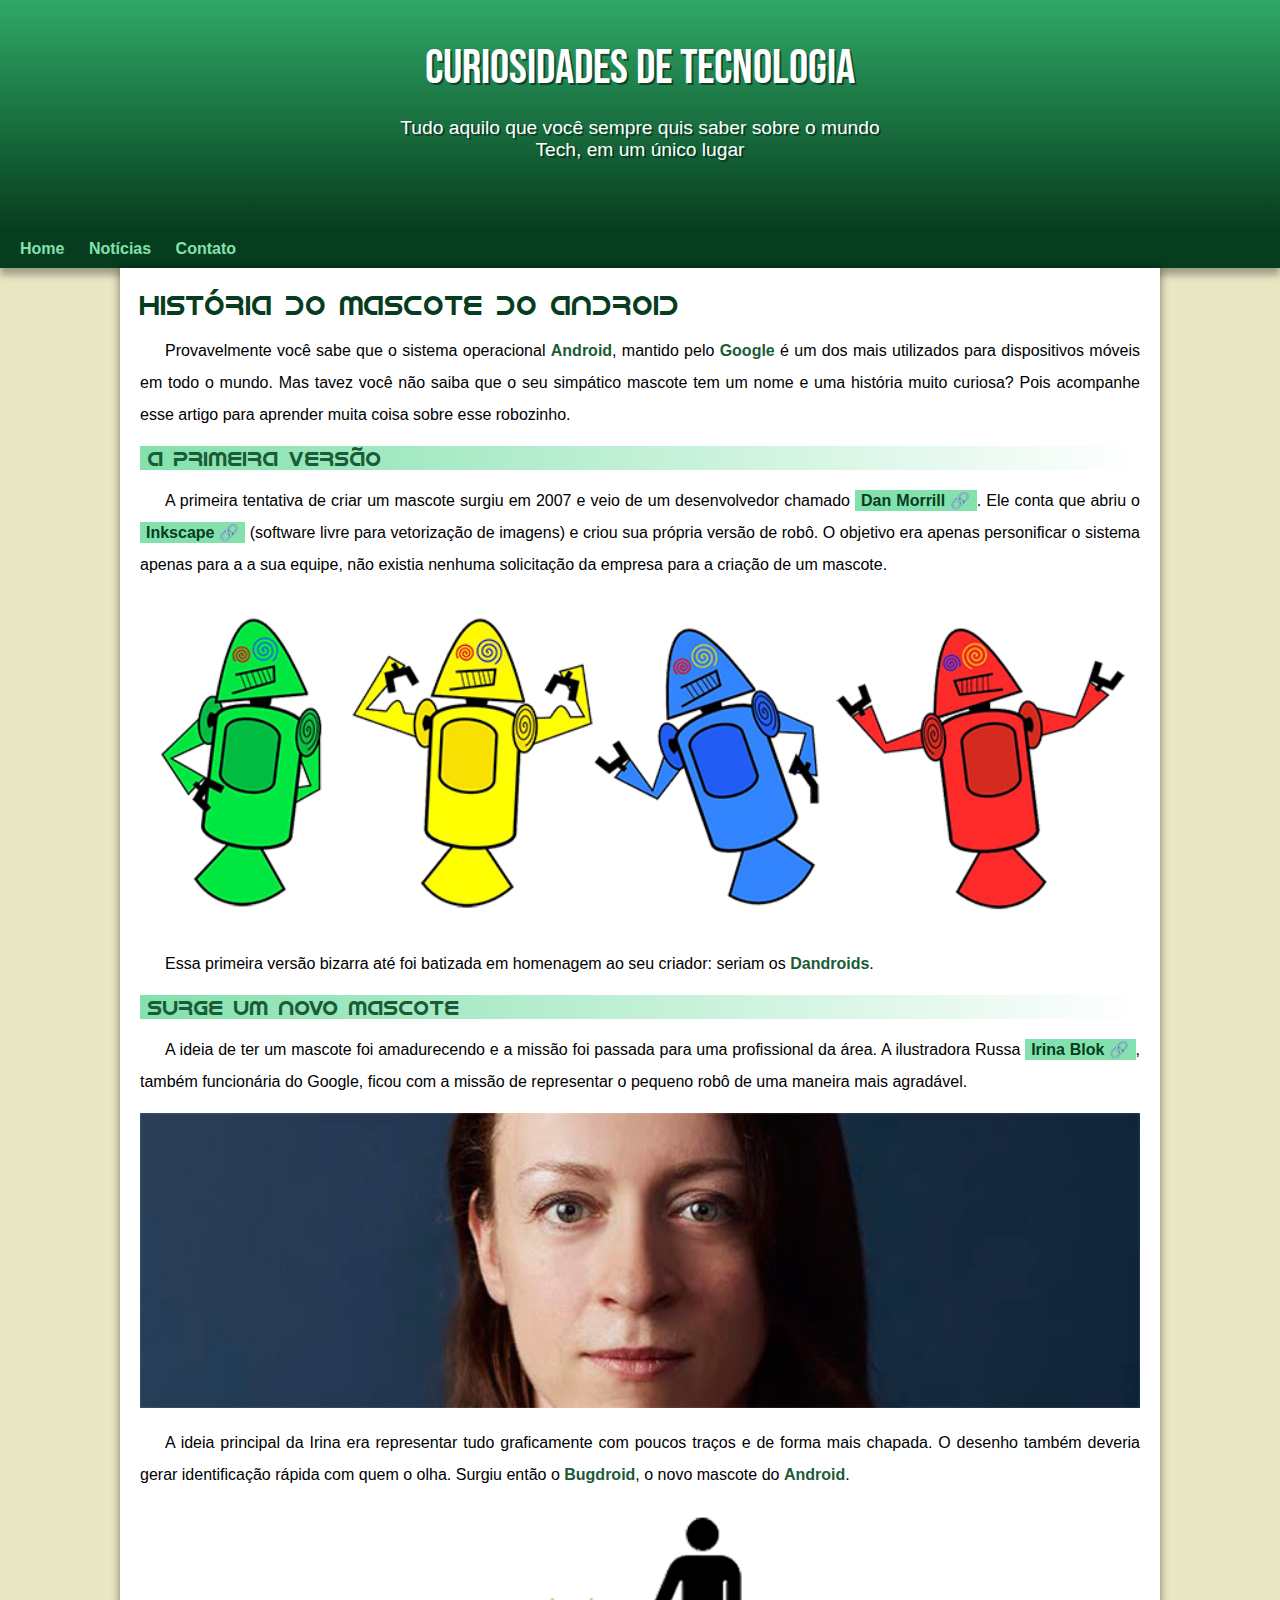
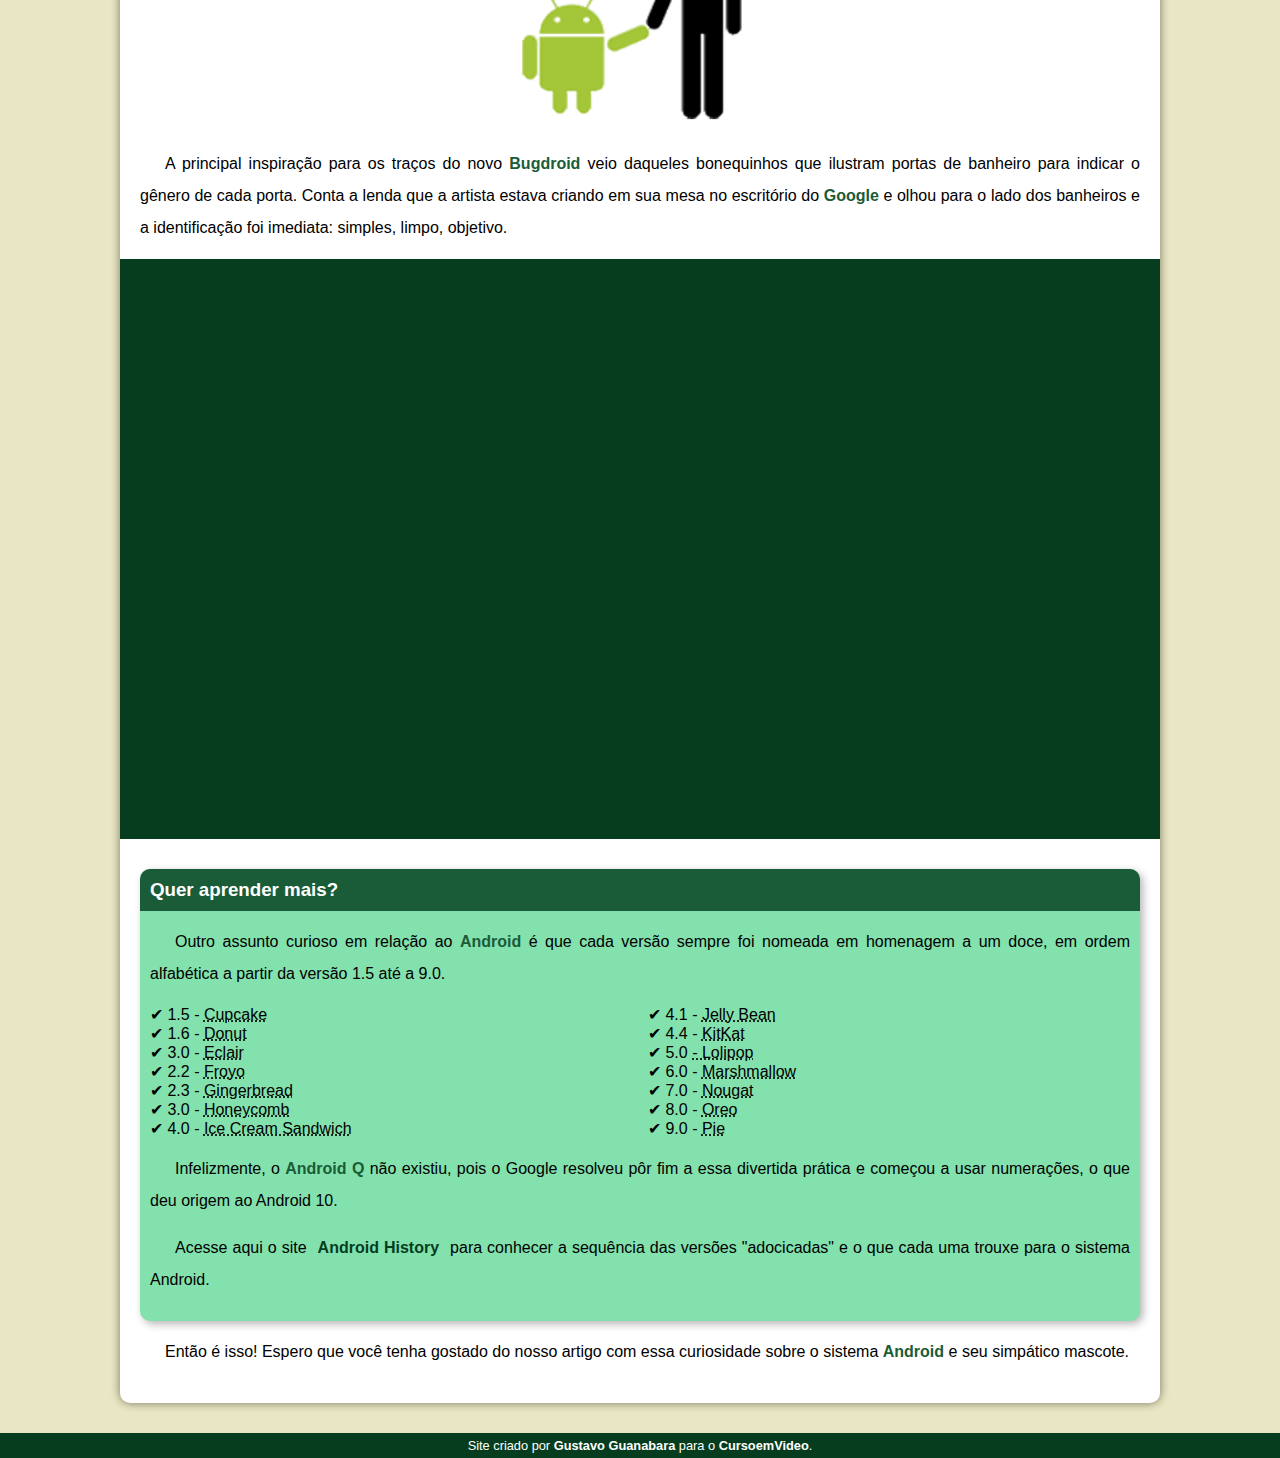
<file: index.html>
<!DOCTYPE html>
<html lang="pt-br">
<head>
    <meta charset="UTF-8">
    <meta http-equiv="X-UA-Compatible" content="IE=edge">
    <meta name="viewport" content="width=device-width, initial-scale=1.0">
    <link rel="shortcut icon" href="imagens/favicon.ico" type="image/x-icon">
    <title>Como surgiu o mascote do Android</title>
    <link rel="stylesheet" href="style/style.css">
</head>
<body>
    <header>
        <h1>Curiosidades de Tecnologia
        </h1>
        <p>Tudo aquilo que você sempre quis saber sobre o mundo Tech, em um único lugar</p>
    </header>
        <nav>
               <a href="#"> Home</a>
               <a href="#">  Notícias</a>
               <a href="#"> Contato</a>
        </nav>
    
    <main>
        <article>
            <h1>História do Mascote do Android</h1>

            <p>Provavelmente você sabe que o sistema operacional <strong>Android</strong>, mantido pelo <strong>Google </strong>é um dos mais utilizados para dispositivos móveis em todo o mundo. Mas tavez você não saiba que o seu simpático mascote tem um nome e uma história muito curiosa? Pois acompanhe esse artigo para aprender muita coisa sobre esse robozinho.</p>

            <h2>A primeira versão</h2>

            <p>A primeira tentativa de criar um mascote surgiu em 2007 e veio de um desenvolvedor chamado <a href="https://androidcommunity.com/dan-morrill-shows-us-the-android-mascot-that-almost-was-20130103/" target="_blank" rel="external" class="link">Dan Morrill</a>. Ele conta que abriu o <a href="https://inkscape.org/pt-br/" target="_blank" rel="external" class="link">Inkscape</a> (software livre para vetorização de imagens) e criou sua própria versão de robô. O objetivo era apenas personificar o sistema apenas para a a sua equipe, não existia nenhuma solicitação da empresa para a criação de um mascote.</p>

            <picture>
                <source media="(max-width: 670px)" srcset="imagens/dan-droids-pq.png" type="image/png">
               <img src="imagens/dan-droids.png" alt="Dandroids">
            </picture>

            <p>Essa primeira versão bizarra até foi batizada em homenagem ao seu criador: seriam os <strong>Dandroids</strong>.</p>

            <h2>Surge um novo mascote</h2>

            <p>A ideia de ter um mascote foi amadurecendo e a missão foi passada para uma profissional da área. A ilustradora Russa <a href="https://www.irinablok.com/" target="_blank" rel="external" class="link">Irina Blok</a>, também funcionária do Google, ficou com a missão de representar o pequeno robô de uma maneira mais agradável.</p>

            <picture>
                <source media="(max-width: 670px)" srcset="imagens/irina-blok-pq.jpg" type="image/jpg">
                <img src="imagens/irina-blok.jpg" alt="Criadora do segundo logo do Android">
            </picture>

            <p>A ideia principal da Irina era representar tudo graficamente com poucos traços e de forma mais chapada. O desenho também deveria gerar identificação rápida com quem o olha. Surgiu então o <strong>Bugdroid</strong>, o novo mascote do <strong>Android</strong>.</p>

           <img src="imagens/bugdroid.png" alt="Segundo Logo Do Android" class="pq">

            <p>A principal inspiração para os traços do novo <strong>Bugdroid</strong> veio daqueles bonequinhos que ilustram portas de banheiro para indicar o gênero de cada porta. Conta a lenda que a artista estava criando em sua mesa no escritório do <strong>Google</strong> e olhou para o lado dos banheiros e a identificação foi imediata: simples, limpo, objetivo.</p>

            <div class="video">
                <iframe width="560" height="315" src="https://www.youtube.com/embed/l2UDgpLz20M" title="YouTube video player" frameborder="0" allow="accelerometer; autoplay; clipboard-write; encrypted-media; gyroscope; picture-in-picture" allowfullscreen></iframe>
            </div>
            
           <aside>
               <h3>Quer aprender mais?</h3>
                <p>Outro assunto curioso em relação ao <strong>Android</strong> é que cada versão sempre foi nomeada em homenagem a um doce, em ordem alfabética a partir da versão 1.5 até a 9.0.</p>
                <ul>
                   <li> 1.5 - <abbr title="Bolinho"> Cupcake </abbr></li>
                   <li> 1.6 - <abbr title="Rosquinha"> Donut </abbr></li>
                   <li> 3.0 - <abbr title="Bomba de chocolate"> Eclair </abbr></li>
                   <li> 2.2 - <abbr title="Iorgute gelado"> Froyo </abbr></li>
                   <li> 2.3 - <abbr title="Pão de mel"> Gingerbread </abbr></li>
                   <li> 3.0 - <abbr title="Caramelo de favo de mel"> Honeycomb </abbr></li>
                   <li> 4.0 - <abbr title="Sanduíce de sorvete"> Ice Cream Sandwich </abbr></li>
                   <li> 4.1 - <abbr title="Balinha"> Jelly Bean </abbr></li>
                  <li>  4.4 - <abbr title="Chocolate"> KitKat </abbr></li>
                   <li> 5.0  <abbr title="Pirulito">- Lolipop </abbr></li>
                   <li> 6.0 - <abbr title="Marshmallow"> Marshmallow </abbr></li>
                  <li>  7.0 - <abbr title="Torrone"> Nougat </abbr></li>
                  <li>  8.0 - <abbr title="Biscoito Oreo"> Oreo </abbr></li>
                   <li> 9.0 - <abbr title="Torta"> Pie </abbr></li>
                </ul>
                <p>
                    Infelizmente, o <strong>Android Q</strong> não existiu, pois o Google resolveu pôr fim a essa divertida prática e começou a usar numerações, o que deu origem ao Android 10.</p>
                    <p>Acesse aqui o site <a href="https://www.android.com/intl/pt-BR_br/history/" target="_blank" rel="external">Android History</a> para conhecer a sequência das versões "adocicadas" e o que cada uma trouxe para o sistema Android.</p>
                
           </aside>
            
                    <p>Então é isso! Espero que você tenha gostado do nosso artigo com essa curiosidade sobre o sistema <strong>Android</strong> e seu simpático mascote.</p>
        </article>
    </main>
    <footer>
        <p>
            Site criado por <a href="https://gustavoguanabara.github.io/" target="_blank">Gustavo Guanabara</a> para o <a href="https://www.youtube.com/c/CursoemV%C3%ADdeo" target="_blank" rel="external">CursoemVideo</a>.             
        </p>
    </footer>
</body>
</html>
</file>
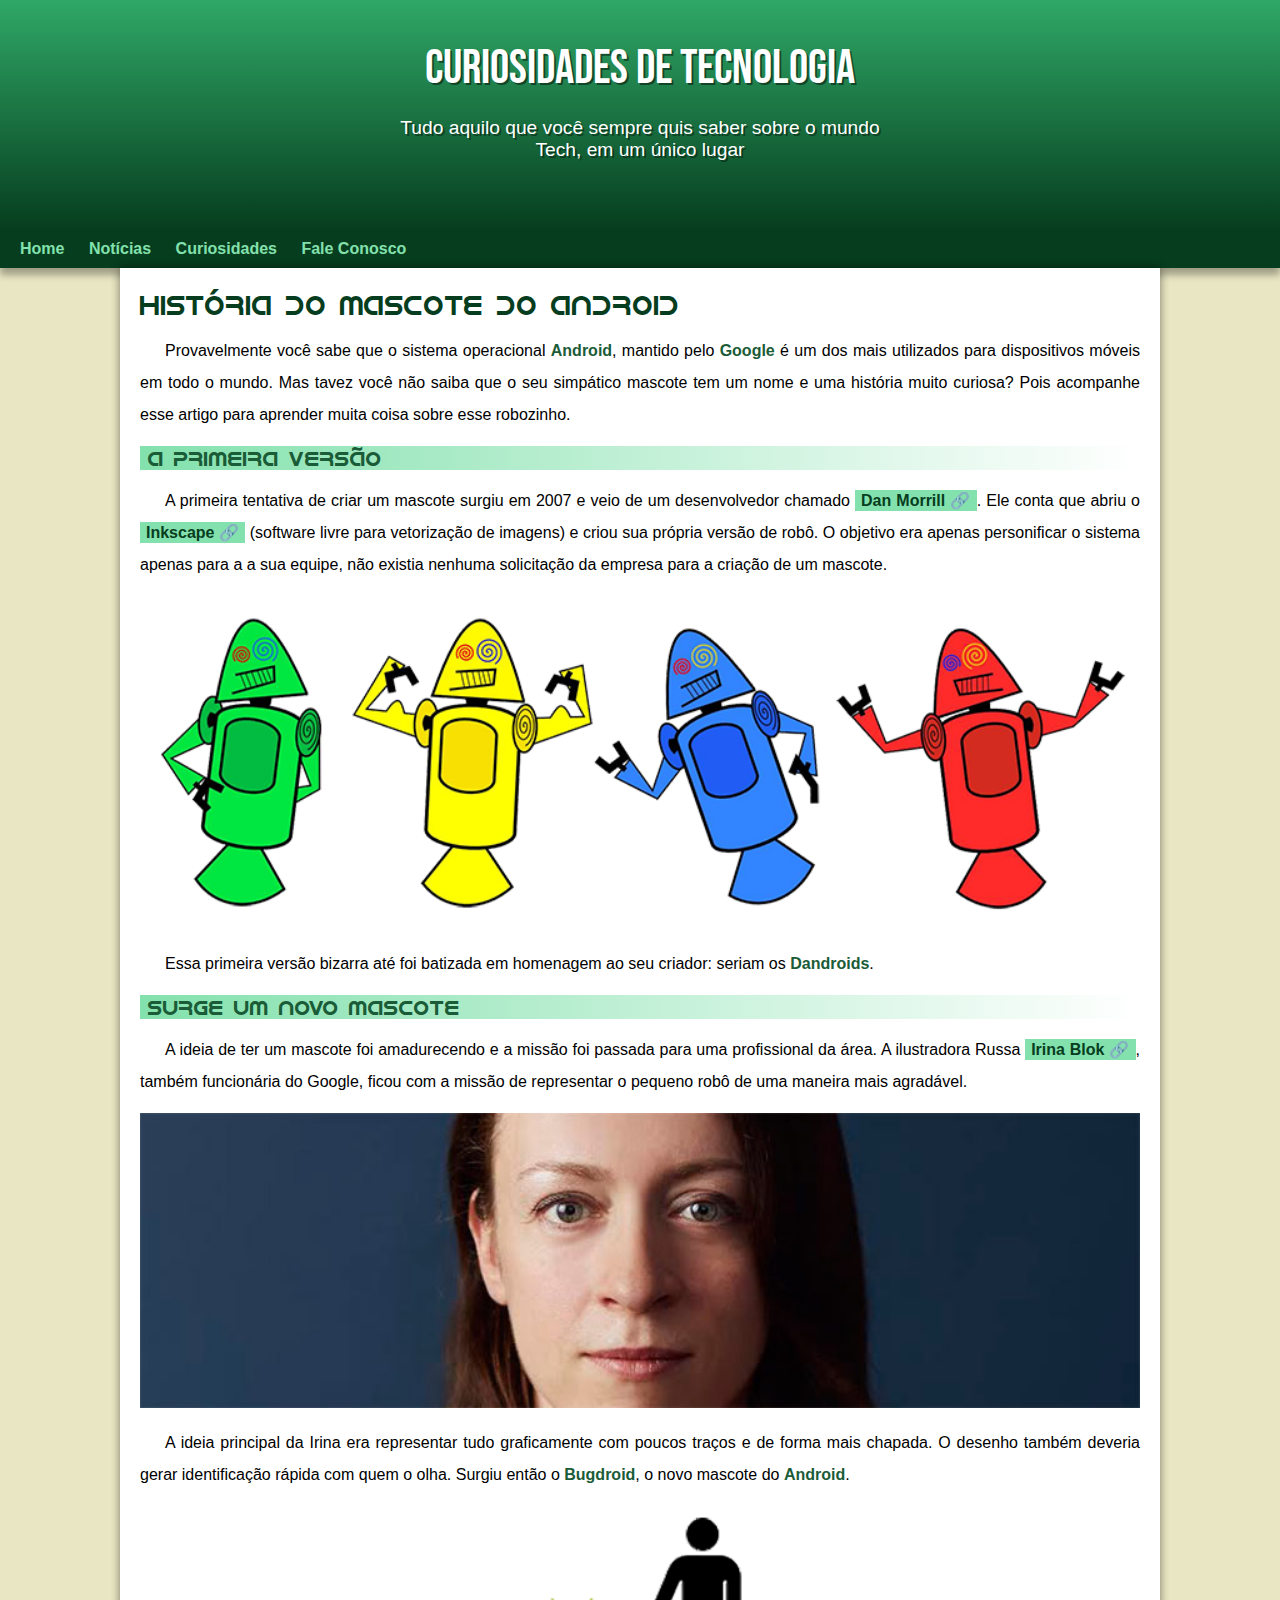
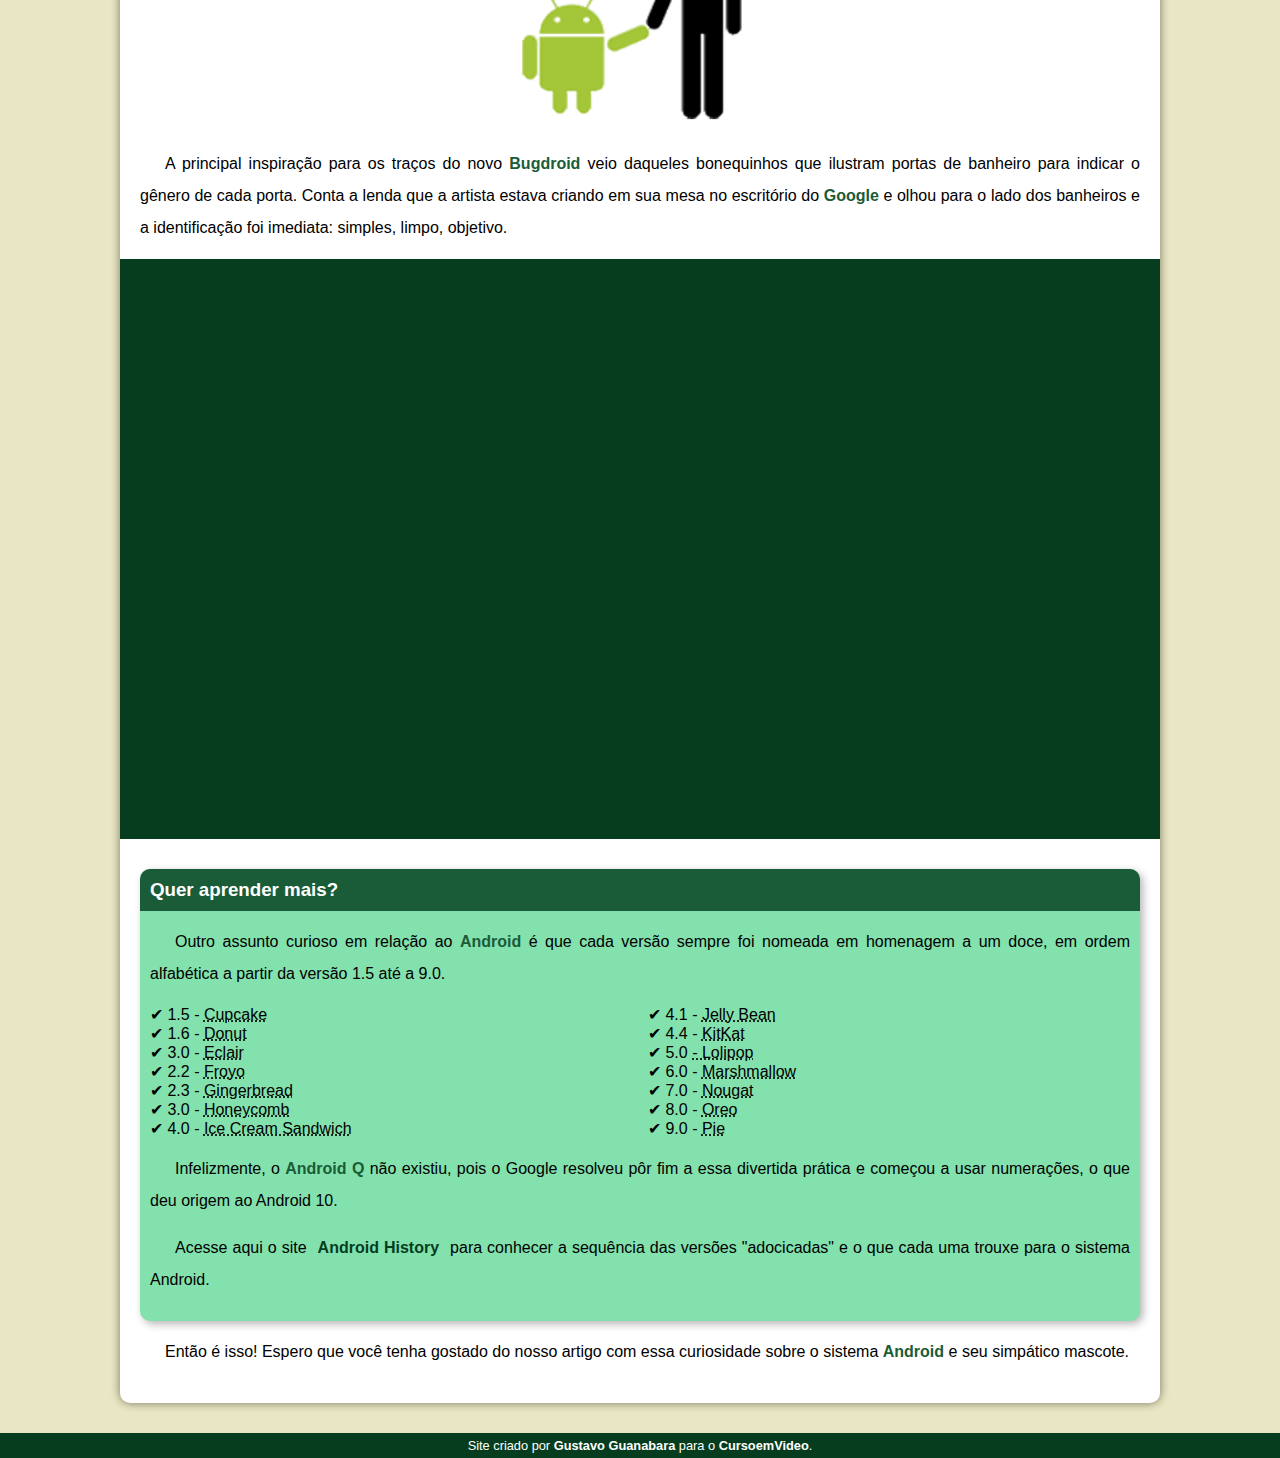
<file: index.html.html>
<!DOCTYPE html>
<html lang="pt-br">
<head>
    <meta charset="UTF-8">
    <meta http-equiv="X-UA-Compatible" content="IE=edge">
    <meta name="viewport" content="width=device-width, initial-scale=1.0">
    <link rel="shortcut icon" href="imagens/favicon.ico" type="image/x-icon">
    <title>Como surgiu o mascote do Android</title>
    <link rel="stylesheet" href="style/style.css">
</head>
<body>
    <header>
        <h1>Curiosidades de Tecnologia
        </h1>
        <p>Tudo aquilo que você sempre quis saber sobre o mundo Tech, em um único lugar</p>
    </header>
        <nav>
            <a href="#"> Home
        </a>   <a href="#">  Notícias
   </a>         <a href="#"> Curiosidades
</a>            <a href="#"> Fale Conosco
</a>        </nav>
    
    <main>
        <article>
            <h1>História do Mascote do Android</h1>

            <p>Provavelmente você sabe que o sistema operacional <strong>Android</strong>, mantido pelo <strong>Google </strong>é um dos mais utilizados para dispositivos móveis em todo o mundo. Mas tavez você não saiba que o seu simpático mascote tem um nome e uma história muito curiosa? Pois acompanhe esse artigo para aprender muita coisa sobre esse robozinho.</p>

            <h2>A primeira versão</h2>

            <p>A primeira tentativa de criar um mascote surgiu em 2007 e veio de um desenvolvedor chamado <a href="https://androidcommunity.com/dan-morrill-shows-us-the-android-mascot-that-almost-was-20130103/" target="_blank" rel="external" class="link">Dan Morrill</a>. Ele conta que abriu o <a href="https://inkscape.org/pt-br/" target="_blank" rel="external" class="link">Inkscape</a> (software livre para vetorização de imagens) e criou sua própria versão de robô. O objetivo era apenas personificar o sistema apenas para a a sua equipe, não existia nenhuma solicitação da empresa para a criação de um mascote.</p>

            <picture>
                <source media="(max-width: 670px)" srcset="imagens/dan-droids-pq.png" type="image/png">
               <img src="imagens/dan-droids.png" alt="Dandroids">
            </picture>

            <p>Essa primeira versão bizarra até foi batizada em homenagem ao seu criador: seriam os <strong>Dandroids</strong>.</p>

            <h2>Surge um novo mascote</h2>

            <p>A ideia de ter um mascote foi amadurecendo e a missão foi passada para uma profissional da área. A ilustradora Russa <a href="https://www.irinablok.com/" target="_blank" rel="external" class="link">Irina Blok</a>, também funcionária do Google, ficou com a missão de representar o pequeno robô de uma maneira mais agradável.</p>

            <picture>
                <source media="(max-width: 670px)" srcset="imagens/irina-blok-pq.jpg" type="image/jpg">
                <img src="imagens/irina-blok.jpg" alt="Criadora do segundo logo do Android">
            </picture>

            <p>A ideia principal da Irina era representar tudo graficamente com poucos traços e de forma mais chapada. O desenho também deveria gerar identificação rápida com quem o olha. Surgiu então o <strong>Bugdroid</strong>, o novo mascote do <strong>Android</strong>.</p>

           <img src="imagens/bugdroid.png" alt="Segundo Logo Do Android" class="pq">

            <p>A principal inspiração para os traços do novo <strong>Bugdroid</strong> veio daqueles bonequinhos que ilustram portas de banheiro para indicar o gênero de cada porta. Conta a lenda que a artista estava criando em sua mesa no escritório do <strong>Google</strong> e olhou para o lado dos banheiros e a identificação foi imediata: simples, limpo, objetivo.</p>

            <div class="video">
                <iframe width="560" height="315" src="https://www.youtube.com/embed/l2UDgpLz20M" title="YouTube video player" frameborder="0" allow="accelerometer; autoplay; clipboard-write; encrypted-media; gyroscope; picture-in-picture" allowfullscreen></iframe>
            </div>
            
           <aside>
               <h3>Quer aprender mais?</h3>
                <p>Outro assunto curioso em relação ao <strong>Android</strong> é que cada versão sempre foi nomeada em homenagem a um doce, em ordem alfabética a partir da versão 1.5 até a 9.0.</p>
                <ul>
                   <li> 1.5 - <abbr title="Bolinho"> Cupcake </abbr></li>
                   <li> 1.6 - <abbr title="Rosquinha"> Donut </abbr></li>
                   <li> 3.0 - <abbr title="Bomba de chocolate"> Eclair </abbr></li>
                   <li> 2.2 - <abbr title="Iorgute gelado"> Froyo </abbr></li>
                   <li> 2.3 - <abbr title="Pão de mel"> Gingerbread </abbr></li>
                   <li> 3.0 - <abbr title="Caramelo de favo de mel"> Honeycomb </abbr></li>
                   <li> 4.0 - <abbr title="Sanduíce de sorvete"> Ice Cream Sandwich </abbr></li>
                   <li> 4.1 - <abbr title="Balinha"> Jelly Bean </abbr></li>
                  <li>  4.4 - <abbr title="Chocolate"> KitKat </abbr></li>
                   <li> 5.0  <abbr title="Pirulito">- Lolipop </abbr></li>
                   <li> 6.0 - <abbr title="Marshmallow"> Marshmallow </abbr></li>
                  <li>  7.0 - <abbr title="Torrone"> Nougat </abbr></li>
                  <li>  8.0 - <abbr title="Biscoito Oreo"> Oreo </abbr></li>
                   <li> 9.0 - <abbr title="Torta"> Pie </abbr></li>
                </ul>
                <p>
                    Infelizmente, o <strong>Android Q</strong> não existiu, pois o Google resolveu pôr fim a essa divertida prática e começou a usar numerações, o que deu origem ao Android 10.</p>
                    <p>Acesse aqui o site <a href="https://www.android.com/intl/pt-BR_br/history/" target="_blank" rel="external">Android History</a> para conhecer a sequência das versões "adocicadas" e o que cada uma trouxe para o sistema Android.</p>
                
           </aside>
            
                    <p>Então é isso! Espero que você tenha gostado do nosso artigo com essa curiosidade sobre o sistema <strong>Android</strong> e seu simpático mascote.</p>
        </article>
    </main>
    <footer>
        <p>
            Site criado por <a href="https://gustavoguanabara.github.io/" target="_blank">Gustavo Guanabara</a> para o <a href="https://www.youtube.com/c/CursoemV%C3%ADdeo" target="_blank" rel="external">CursoemVideo</a>.             
        </p>
    </footer>
</body>
</html>
</file>
<file: style/style.css>
@charset "UTF-8";
@import url('https://fonts.googleapis.com/css2?family=Bebas+Neue&display=swap');
@font-face {
    font-family: 'Android';
    src: url('../fontes/idroid.otf') format('opentype');
}


/*
#c5ebd6
#83e1ad
#3ddc84
#2fa866
#1a5c37
#063d1e
*/
:root{
    --cor0:#c5ebd6;
    --cor1:#83e1ad;
    --cor2:#3ddc84;
    --cor3:#2fa866;
    --cor4:#1a5c37;
    --cor5:#063d1e;

    --fonte-padrao: Arial ,Verdana,Helvetica,sans-serif;
    --fonte-destaque: 'Bebas Neue';
    --fonte-android:'Android', cursive;
}
*{
    margin:0px;
    padding:0px;
}
body{
    background-color:#E9E6C3;
    font-family:var(--fonte-padrao);
}
.link::after{
    content:'\00A0\1F517'
}
div.video{
    margin-bottom:30px;
    background-color:#063d1e;
    margin-right:-20px;
    margin-left: -20px;
    padding:20px;
    position:relative;
    padding-bottom:56%;
}
div.video >iframe{
    position:absolute;
    top:5%;
    left:5%;
    height:90%;
    width:90%;
}
main p{
        text-align:justify;
        margin:15px 0px;
        text-indent:25px;
        font-size:1em;
        line-height:2em;
}
main strong{
    color:var(--cor4);
    font-weight: bold;
}
main a{
    background-color:var(--cor1);
    color:var(--cor5);
    padding:2px 6px;
    font-weight:bold;
    text-decoration:none;
}
main a:hover{
    text-decoration:underline;
    transition-duration: 0.5s;
    background-color:var(--cor2);
    color:var(--cor4);
    font-size:1.1em;
}
header{
    background-color:var(--cor4);
    min-height:150px;
    padding:40px;
    text-align:center;
    background-image:linear-gradient(to bottom ,var(--cor3),var(--cor5));
    
}
header > h1{
    color: white;
    font-family:var(--fonte-destaque);   
    margin-bottom:20px;
    font-size:3em;
    text-shadow: 2px 2px 0px rgba(0, 0, 0, 0.479);
    font-weight:normal;
   
}
header > p{
    color:white;
    font-size:1.2em;
    font-family:var(--fonte-padrao);
    max-width:500px;
    margin:auto;
    padding-right:10px;
    padding-left:10px;
    text-shadow: 2px 2px 0px rgba(0, 0, 0, 0.425);
    padding-bottom:20px;
}
nav{
    background-color:var(--cor5);
    padding:10px;
    box-shadow:0px 7px 7px rgba(0, 0, 0, 0.315)
}
nav > a{
    padding:10px;
    color:var(--cor1);
    text-decoration:none;
    font-weight:bold;
}
nav >a:hover{
    background-color:var(--cor2);
    border-radius:4px;
    color:var(--cor4);
    transition-duration:0.6s;
}
main{
    background-color:white;
    min-width:320px;
    max-width:1000px;
    padding:20px;
    
    box-shadow:0px 0px 10px rgba(0, 0, 0, 0.486);
    border-bottom-right-radius:10px;
    border-bottom-left-radius:10px;
    margin:auto;
}
main img{
    width:100%;
}
main h1{
    color: var(--cor5);
    font-family:var(--fonte-android);
    font-weight:normal;
    font-size:1.7em;
}
.pq{
    margin:auto;
    display:block;
    max-width:350px;
}

main h2{
    font-family:var(--fonte-android);
    color:var(--cor4);
    font-size:1.3em;
    background-image:linear-gradient(to right ,var(--cor1),transparent);
    text-indent:8px;
    font-weight:normal;
}
aside{
    background-color:var(--cor1);
    padding:10px;
    border-radius:10px;
    box-shadow:3px 3px 8px rgba(0, 0, 0, 0.295);
}
aside>h3{
    background-color:var(--cor4);
    color:white;
    padding:10px;
    margin:-10px -10px 0px -10px;
    border-radius:10px 10px 0px 0px;
}

aside  >ul{
    list-style-position:inside;
    columns:2;
    list-style-type:'\2714';
}
footer{
    background-color:var(--cor5);
    color:white;
    margin-top: 30px;
    font-size:0.8em;
    text-align:center;
    padding: 5px;
}
footer a{
    color:white;
    font-weight:bolder;
    text-decoration:none;
}
footer a:hover{
    text-decoration:underline;
    color:var(--cor1);
    transition-duration:0.6s;
}
</file>
